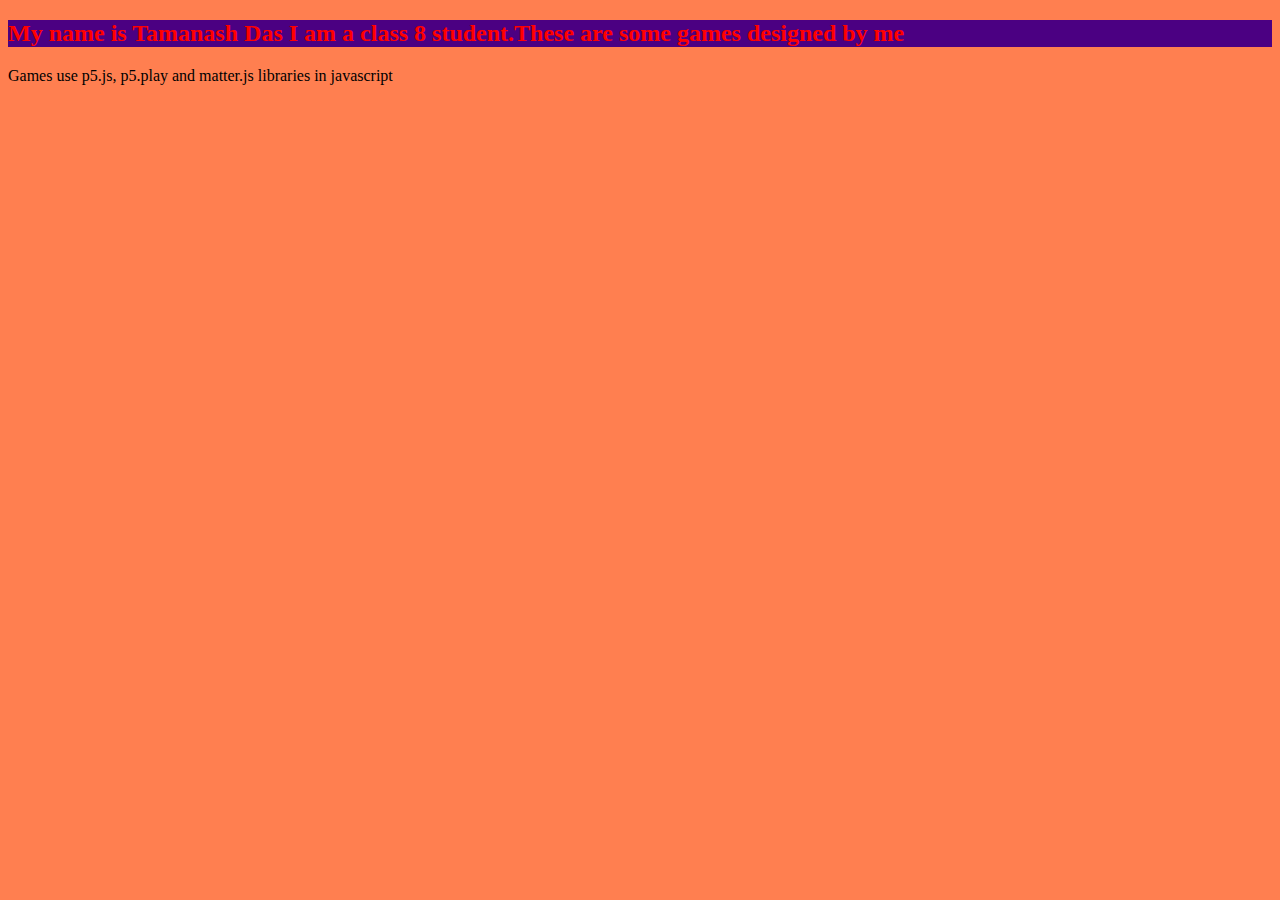
<file: aboutme.html>
<!DOCTYPE html>
<html>
    <head>
        <title> About Me</title>
        <link rel="stylesheet" type="text/css"href="style2.css"/>
    </head>
    <body>
     
        
        <h2> My name is Tamanash Das I am  a class 8 student.These are some games designed by me</h2>
        <p>Games use p5.js, p5.play and matter.js libraries in javascript</p>
    </body>
    </html>
</html>
</file>
<file: style2.css>
body{
    background-color: coral;
    
}
h2{background-color: indigo;
color: red;}
</file>
